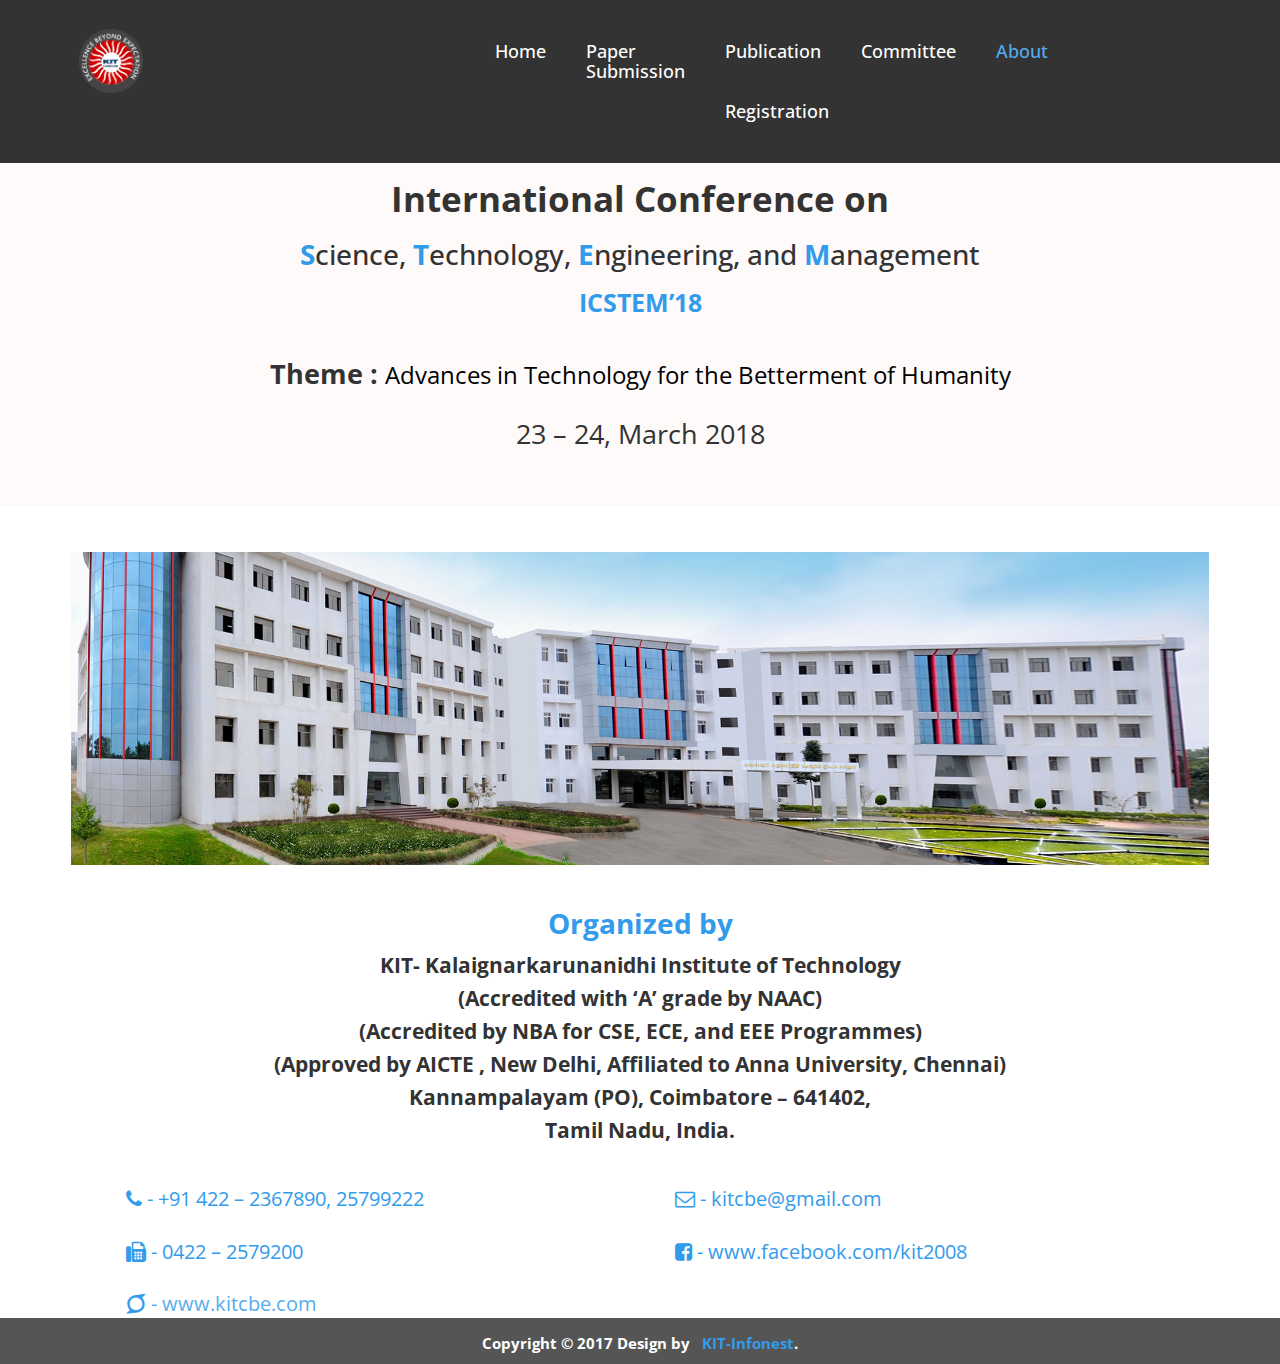
<file: about.html>
<!DOCTYPE html>
<!--[if IE 9]> <html lang="en" class="ie9"> <![endif]-->
<!--[if !IE]><!-->
<html lang="en">
<!--<![endif]-->
	<head>
		<meta charset="utf-8">
		<title>KIT-ICSTEM</title>
		<meta name="description" content="KITCBE-ICSTEM">
		<meta name="author" content="G & J">

		<!-- Mobile Meta -->
		<!-- <meta name="viewport" content="width=device-width, initial-scale=1.0"> -->

		<!-- Favicon -->
		<link rel="shortcut icon" href="images/logo.png">

		<!-- Web Fonts -->
		<link href='http://fonts.googleapis.com/css?family=Open+Sans:400italic,700italic,400,700,300&amp;subset=latin,latin-ext' rel='stylesheet' type='text/css'>
		<link href='http://fonts.googleapis.com/css?family=Raleway:700,400,300' rel='stylesheet' type='text/css'>
		<link rel="stylesheet" href="https://cdnjs.cloudflare.com/ajax/libs/font-awesome/4.7.0/css/font-awesome.min.css">

		<!-- Bootstrap core CSS -->
		<link href="bootstrap/css/bootstrap.css" rel="stylesheet">

		<!-- Font Awesome CSS -->
		<link href="fonts/font-awesome/css/font-awesome.css" rel="stylesheet">

		<!-- Plugins -->
		<link href="css/animations.css" rel="stylesheet">

		<!-- logo core CSS file -->
		<link href="css/style.css" rel="stylesheet">

		<!-- Custom css -->
		<link href="css/custom.css" rel="stylesheet">
	</head>

	<body class="no-trans scroll-spy fixed-header-on">
		<!-- scrollToTop -->
		<!-- ================ -->
		<div class="scrollToTop"><i class="icon-up-open-big"></i></div>

		<!-- header start -->
		<!-- ================ -->
		<header class="header fixed clearfix navbar navbar-fixed-top" style="background-color:#333">
			<div class="container">
				<div class="row">
					<div class="col-md-4">

						<!-- header-left start -->
						<!-- ================ -->
						<div class="header-left clearfix">

							<!-- logo -->
							<div class="logo smooth-scroll hidden-sm">
								<a href="#banner"><img id="logo" style="width:80px" src="images/logo.png" alt="logo"></a>
							</div>

							<!-- name-and-slogan -->
							<div class="site-name-and-slogan smooth-scroll">
								<div class="site-name" style="font-size:40px;"><a href="#banner"></a></div>
								<!-- <div class="site-slogan">Free Bootstrap Theme by <a target="_blank" href="http://htmlcoder.me">HtmlCoder</a></div> -->
							</div>

						</div>
						<!-- header-left end -->

					</div>
					<div class="col-md-8">

						<!-- header-right start -->
						<!-- ================ -->
						<div class="header-right clearfix">

							<!-- main-navigation start -->
							<!-- ================ -->
							<div class="main-navigation animated">

								<!-- navbar start -->
								<!-- ================ -->
								<nav class="navbar navbar-default" role="navigation">
									<div class="container-fluid">
										<div class="navbar-header">
											<button type="button" class="navbar-toggle" data-toggle="collapse" data-target="#myNavbar">
												<span class="icon-bar"></span>
												<span class="icon-bar"></span>
												<span class="icon-bar"></span>
											</button>
										</div>
										<div class="collapse navbar-collapse scrollspy smooth-scroll" id="myNavbar">
											<ul class="nav navbar-nav navbar-right">
												<li><a href="index.html" style="font-weight:500">Home</a></li>
												<li ><a href="papers.html" style="font-weight:500">Paper<br>Submission</a></li>
												<li><a href="publication.html" style="font-weight:500">Publication</a></li>
												<li><a href="committie.html" style="font-weight:500">Committee</a></li>
												<li class="active"><a href="about.html" style="font-weight:500">About</a></li>
												<li><a href="Registration.html" style="font-weight:500">Registration</a></li>
											</ul>
										</div>
									</div>
									</div>
								</nav>
							</div>
						</div>
					</div>
				</div>
			</div>
		</header>

		<!-- section start -->
		<!-- ================ -->
	<div class="">
	<div class="">
		<div class="">
			<div class="jumbotron" style="background-color:snow;padding-top:160px;">
				<h1 style="font-size:35px;text-align:center">International Conference on</h1>
				<h2 style="font-size:28px;text-align:center"><span style="color:#339BEB;font-weight:bold;">S</span>cience, <span style="color:#339BEB;font-weight:bold;">T</span>echnology, <span style="color:#339BEB;font-weight:bold;">E</span>ngineering, and <span style="color:#339BEB;font-weight:bold;">M</span>anagement</h2>
				<h3 style="font-size:25px;text-align:center"><span style="color:#339BEB;font-weight:bold;">ICSTEM’18</span></h3><br>
				<h4 style="font-size:27px;text-align:center">
					Theme : <span style="font-size:24px;color:#000;font-weight:normal">Advances in Technology for the Betterment of Humanity</span><br><br>
					<span style="font-weight:normal;font-size24px;color:#333">23 – 24, March 2018</span>
				</h4>
			</div>
			<div class="container">
				<img src="images/clg.jpg" alt="KIT"><br>
				<h2 style="font-size:28px;text-align:center;color:#339BEB;font-weight:bold">Organized by</h2>
				<h4 style="font-size:21px;text-align:center">KIT- Kalaignarkarunanidhi Institute of Technology</h4>
				<h4 style="font-size:21px;text-align:center">(Accredited with ‘A’ grade by NAAC)</h4>
				<h4 style="font-size:21px;text-align:center">(Accredited by NBA for CSE, ECE, and EEE Programmes)</h4>
				<h4 style="font-size:21px;text-align:center">(Approved by AICTE , New Delhi, Affiliated to Anna University, Chennai)</h4>
				<h4 style="font-size:21px;text-align:center">Kannampalayam (PO), Coimbatore – 641402,</h4>
				<h4 style="font-size:21px;text-align:center">Tamil Nadu, India.</h4>
			</div>
			<div class="container">
				<ul style="list-style:none;">
					<div class="col-lg-6">
						<li style="color:#339BEB;font-size:20px"><i style="color:#339BEB;" class="fa fa-phone" aria-hidden="true"></i> - +91 422 – 2367890, 25799222</li><br>
						<li style="color:#339BEB;font-size:20px"><i style="color:#339BEB;" class="fa fa-fax" aria-hidden="true"></i> - 0422 – 2579200</li><br>
						<a style="text-decoration:none;" href="http://kitcbe.com/"><li style="font-size:20px"><i style="color:#339BEB;" class="fa fa-superpowers" aria-hidden="true"></i> - www.kitcbe.com</li><br></a>
					</div>
					<div class="col-lg-6">
						<a style="text-decoration:none;" href="mailto:kitcbe.com"><li style="color:#339BEB;font-size:20px"><i style="color:#339BEB;" class="fa fa-envelope-o" aria-hidden="true"></i> - kitcbe@gmail.com</li></a><br>
						<a style="text-decoration:none;" href="https://www.facebook.com/kit2008/"><li style="color:#339BEB;font-size:20px"><i style="color:#339BEB;" class="fa fa-facebook-square" aria-hidden="true"></i> - www.facebook.com/kit2008</li><br></a>
					</div>
				</ul>
			</div>
		</div>
	</div>
	</div>



		<!-- section end -->


		<footer>
			<div class="" style="background-color:#555">
				<div class="container" style="margin-bottom:1px;margin-top:-40px">
						<div class="col-md-12">
							<p class="text-center" style="color:#fff;font-weight:bold;margin-bottom:-6px;margin-top:-10px">Copyright © 2017 Design by &nbsp;<i class="fas fa-hand-point-right"></i>&nbsp;<a style="color: #339BEB;text-decoration:none;font-weight:bold;" target="_blank" href="http://kitinfonest.com/">KIT-Infonest</a>.</p>
								</div>
					</div>
				</div>
		</footer>



  </body>
  </html>
</file>
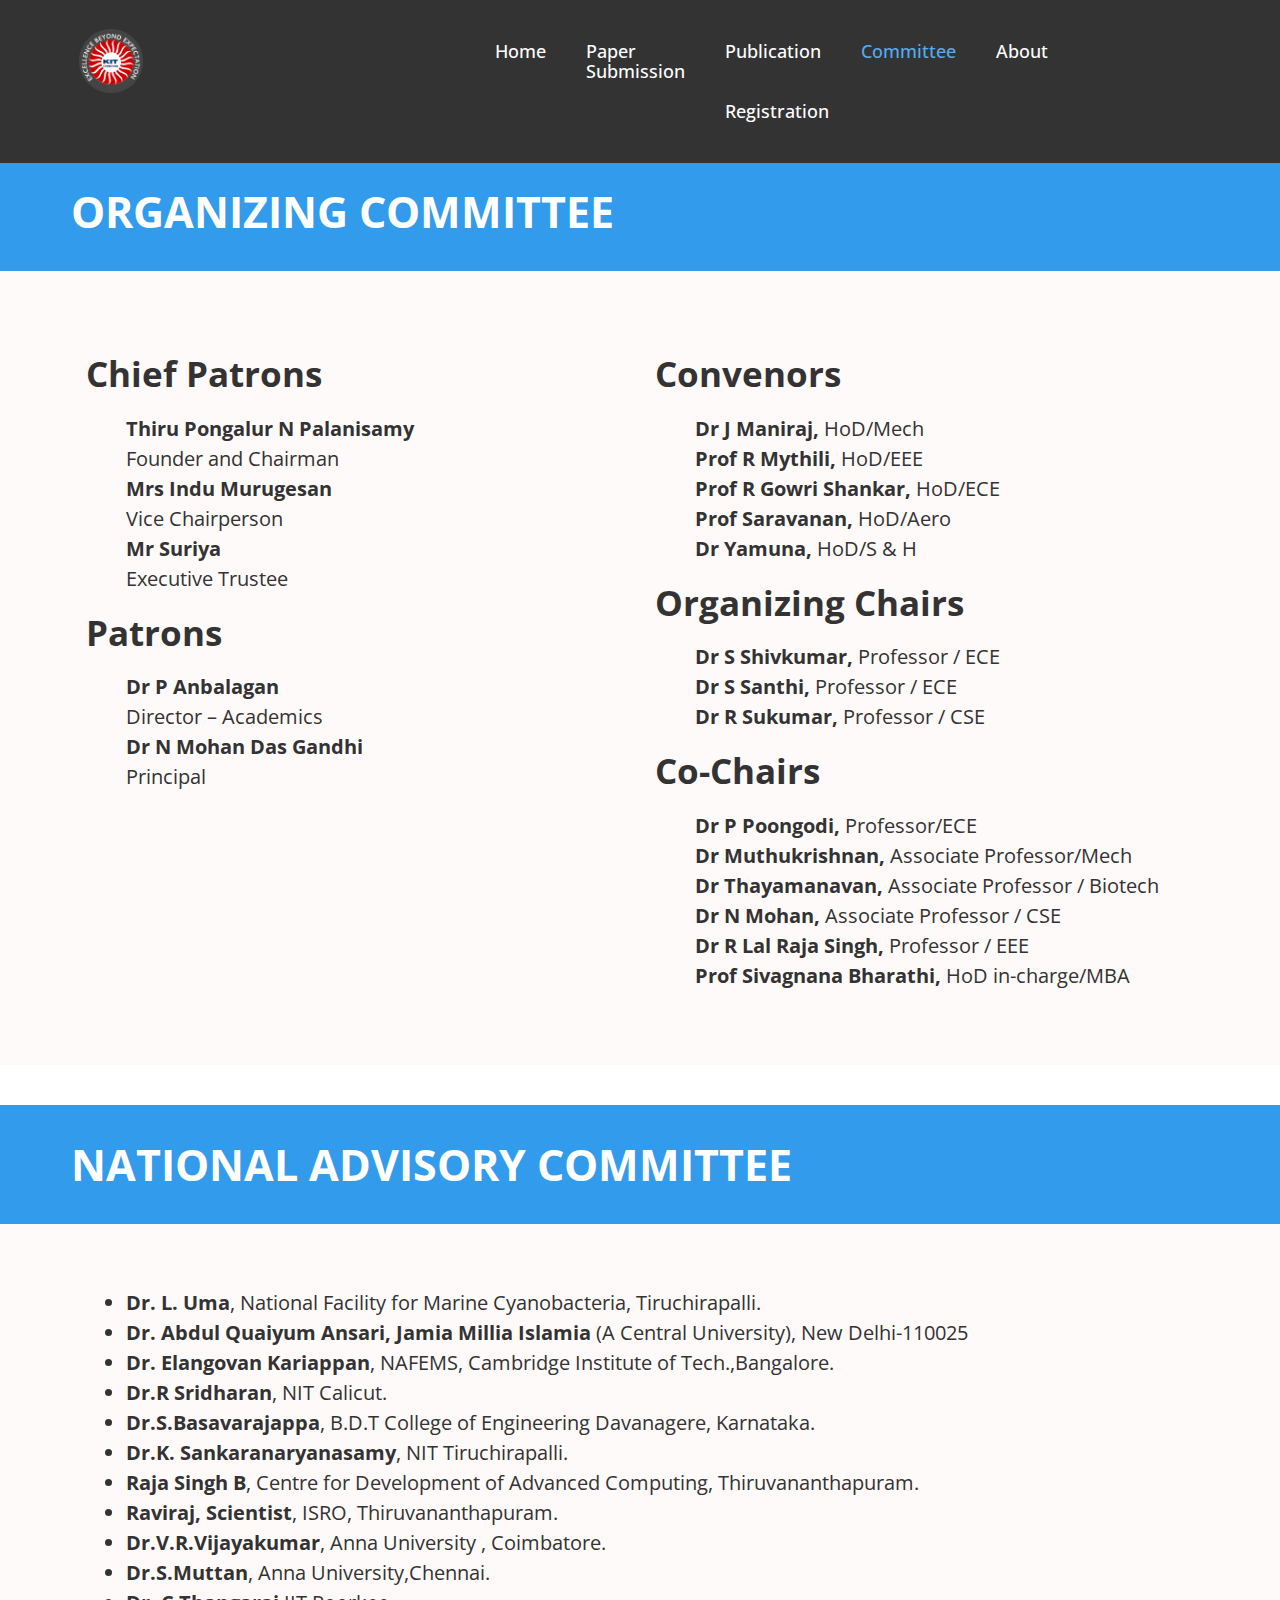
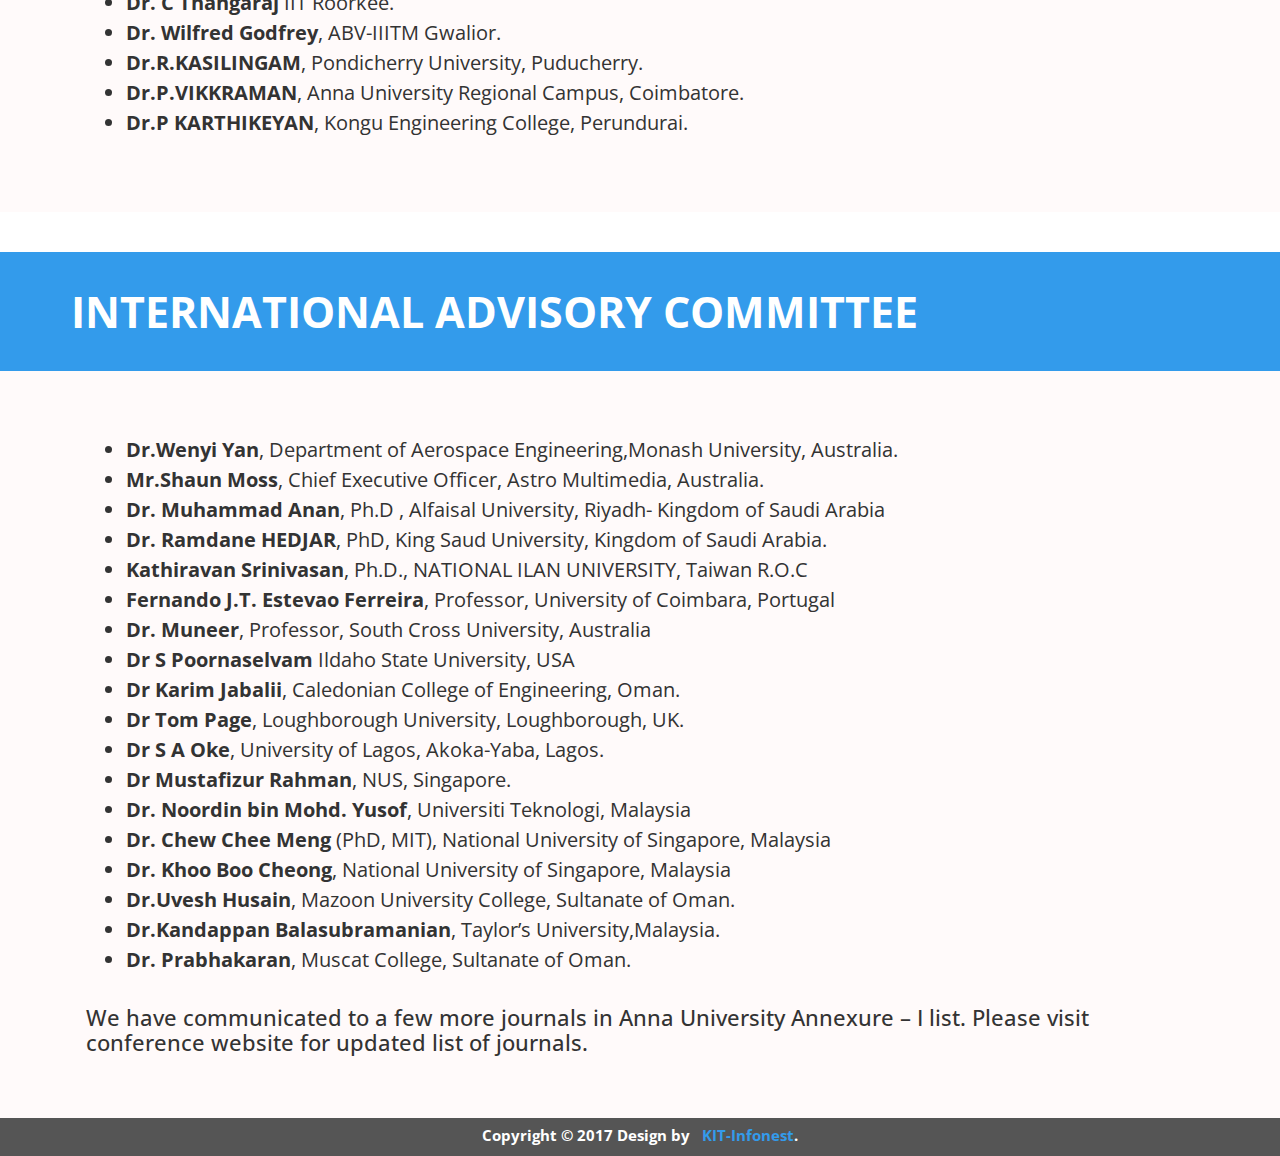
<file: committie.html>
<!DOCTYPE html>
<!--[if IE 9]> <html lang="en" class="ie9"> <![endif]-->
<!--[if !IE]><!-->
<html lang="en">
<!--<![endif]-->
	<head>
		<meta charset="utf-8">
		<title>KIT-ICSTEM</title>
		<meta name="description" content="KITCBE-ICSTEM">
		<meta name="author" content="G & J">

		<!-- Mobile Meta -->
		<!-- <meta name="viewport" content="width=device-width, initial-scale=1.0"> -->

		<!-- Favicon -->
		<link rel="shortcut icon" href="images/logo.png">

		<!-- Web Fonts -->
		<link href='http://fonts.googleapis.com/css?family=Open+Sans:400italic,700italic,400,700,300&amp;subset=latin,latin-ext' rel='stylesheet' type='text/css'>
		<link href='http://fonts.googleapis.com/css?family=Raleway:700,400,300' rel='stylesheet' type='text/css'>
		<link rel="stylesheet" href="https://cdnjs.cloudflare.com/ajax/libs/font-awesome/4.7.0/css/font-awesome.min.css">

		<!-- Bootstrap core CSS -->
		<link href="bootstrap/css/bootstrap.css" rel="stylesheet">

		<!-- Font Awesome CSS -->
		<link href="fonts/font-awesome/css/font-awesome.css" rel="stylesheet">

		<!-- Plugins -->
		<link href="css/animations.css" rel="stylesheet">

		<!-- Worthy core CSS file -->
		<link href="css/style.css" rel="stylesheet">

		<!-- Custom css -->
		<link href="css/custom.css" rel="stylesheet">
	</head>

	<body class="no-trans scroll-spy fixed-header-on">
		<!-- scrollToTop -->
		<!-- ================ -->
		<div class="scrollToTop"><i class="icon-up-open-big"></i></div>

		<!-- header start -->
		<!-- ================ -->
		<header class="header fixed clearfix navbar navbar-fixed-top" style="background-color:#333 ;">
			<div class="container">
				<div class="row">
					<div class="col-md-4">

						<!-- header-left start -->
						<!-- ================ -->
						<div class="header-left clearfix">

							<!-- logo -->
							<div class="logo smooth-scroll hidden-sm">
								<a href="#"><img id="logo" style="width:80px" src="images/logo.png" alt="KIT"></a>
							</div>

							<!-- name-and-slogan -->
							<div class="site-name-and-slogan smooth-scroll">
								<div class="site-name" style="font-size:40px;"><a href="#"></a></div>
								<!-- <div class="site-slogan">Free Bootstrap Theme by <a target="_blank" href="http://htmlcoder.me">HtmlCoder</a></div> -->
							</div>

						</div>
						<!-- header-left end -->

					</div>
					<div class="col-md-8">

						<!-- header-right start -->
						<!-- ================ -->
						<div class="header-right clearfix">

							<!-- main-navigation start -->
							<!-- ================ -->
							<div class="main-navigation animated">

								<!-- navbar start -->
								<!-- ================ -->
								<nav class="navbar navbar-default" role="navigation">
									<div class="container-fluid">
										<div class="navbar-header">
											<button type="button" class="navbar-toggle" data-toggle="collapse" data-target="#myNavbar">
												<span class="icon-bar"></span>
												<span class="icon-bar"></span>
												<span class="icon-bar"></span>
											</button>
										</div>
										<div class="collapse navbar-collapse scrollspy smooth-scroll" id="myNavbar">
											<ul class="nav navbar-nav navbar-right">
												<li><a href="index.html" style="font-weight: 500;">Home</a></li>
												<li><a href="papers.html" style="font-weight: 500;">Paper<br>Submission</a></li>
												<li><a href="publication.html" style="font-weight: 500;">Publication</a></li>
												<li class="active"><a href="committie.html" style="font-weight: 500;">Committee</a></li>
												<li ><a href="about.html" style="font-weight: 500;">About</a></li>
												<li><a href="Registration.html" style="font-weight: 500;">Registration</a></li>
											</ul>
										</div>
									</div>
									</div>
								</nav>
							</div>
						</div>
					</div>
				</div>
			</div>
		</header>

		<div class="">
			<div class="" style="background-color:#339BEB;margin-top:152px">
				<div class="container">
					<div class="pull-left" data-animation-effect="fadeIn">
						<h1 style="font-size:43px;color:#fff">ORGANIZING COMMITTEE <span></span></h1>
					</div>
				</div>
			</div>
			<div class="">
				<div class="">
					<div class="jumbotron" style="background-color:snow">
							<div class="container">
								<div class="col-lg-6">
									<h1 style="font-size:35px;">Chief Patrons </h1>
									<ul style="list-style:none;font-size:20px">
										<li><b>Thiru Pongalur N Palanisamy</b><br>
										Founder and Chairman</li>
										<li><b>Mrs Indu Murugesan</b><br>
										Vice Chairperson</li>
										<li><b>Mr Suriya</b><br>
										Executive Trustee</li>
									</ul>
									<h1 style="font-size:35px;">Patrons </h1>
									<ul style="list-style:none;font-size:20px">
										<li><b>Dr P Anbalagan</b><br>
										Director – Academics</li>
										<li><b>Dr N Mohan Das Gandhi</b><br>
										Principal</li>
									</ul>
								</div>
								<div class="col-lg-6">
									<h1 style="font-size:35px;">Convenors</h1>
									<ul style="list-style:none;font-size:20px">
										<li><b>Dr J Maniraj,</b> HoD/Mech</li>
										<li><b>Prof R Mythili,</b> HoD/EEE</li>
										<li><b>Prof R Gowri Shankar,</b> HoD/ECE</li>
										<li><b>Prof Saravanan,</b> HoD/Aero</li>
										<li><b>Dr Yamuna, </b> HoD/S & H</li>
									</ul>
									<h1 style="font-size:35px;">Organizing Chairs</h1>
									<ul style="list-style:none;font-size:20px">
										<li><b>Dr S Shivkumar,</b> Professor / ECE</li>
										<li><b>Dr S Santhi,</b> Professor / ECE</li>
										<li><b>Dr R Sukumar,</b> Professor / CSE</li>
									</ul>
									<h1 style="font-size:35px;">Co-Chairs</h1>
									<ul style="list-style:none;font-size:20px">
										<li><b>Dr P Poongodi,</b> Professor/ECE</li>
										<li><b>Dr Muthukrishnan,</b> Associate Professor/Mech</li>
										<li><b>Dr Thayamanavan,</b> Associate Professor / Biotech</li>
										<li><b>Dr N Mohan,</b> Associate Professor / CSE</li>
										<li><b>Dr R Lal Raja Singh,</b> Professor / EEE</li>
										<li><b>Prof Sivagnana Bharathi, </b> HoD in-charge/MBA</li>
									</ul>
								</div>
							</div>
					</div>
				</div>
			</div>
		</div>

		<div class="">
			<div class="" style="background-color:#339BEB;margin-top:40px">
				<div class="container">
					<div class="pull-left" data-animation-effect="fadeIn">
						<h1 style="font-size:43px;color:#fff">NATIONAL  ADVISORY COMMITTEE <span></span></h1>
					</div>
				</div>
			</div>
			<div class="">
				<div class="">
					<div class="jumbotron" style="background-color:snow">
							<div class="container">
								<div class="col-lg-10">
									<ul style="font-size:20px">
										<li><b>Dr. L. Uma</b>, National Facility for Marine Cyanobacteria, Tiruchirapalli.</li>
										<li><b>Dr. Abdul Quaiyum Ansari, Jamia Millia Islamia </b>(A Central University), New Delhi-110025</li>
										<li><b>Dr. Elangovan Kariappan</b>, NAFEMS, Cambridge Institute of Tech.,Bangalore.</li>
										<li><b>Dr.R Sridharan</b>, NIT Calicut.</li>
										<li><b>Dr.S.Basavarajappa</b>, B.D.T College of Engineering Davanagere, Karnataka.</li>
										<li><b>Dr.K. Sankaranaryanasamy</b>, NIT Tiruchirapalli.</li>
										<li><b>Raja Singh B</b>, Centre for Development of Advanced Computing, Thiruvananthapuram. </li>
										<li><b>Raviraj, Scientist</b>, ISRO, Thiruvananthapuram.</li>
										<li><b>Dr.V.R.Vijayakumar</b>, Anna University , Coimbatore.</li>
										<li><b>Dr.S.Muttan</b>, Anna University,Chennai.</li>
										<li><b>Dr. C Thangaraj</b> IIT Roorkee.</li>
										<li><b>Dr. Wilfred Godfrey</b>, ABV-IIITM Gwalior.</li>
										<li><b>Dr.R.KASILINGAM</b>, Pondicherry University, Puducherry.</li>
										<li><b>Dr.P.VIKKRAMAN</b>, Anna University Regional Campus, Coimbatore.</li>
										<li><b>Dr.P KARTHIKEYAN</b>, Kongu Engineering College, Perundurai.</li>
									</ul>
								</div>
							</div>
					</div>
				</div>
			</div>
		</div>

		<div class="">
			<div class="" style="background-color:#339BEB;margin-top:40px">
				<div class="container">
					<div class="pull-left" data-animation-effect="fadeIn">
						<h1 style="font-size:43px;color:#fff">INTERNATIONAL  ADVISORY COMMITTEE <span></span></h1>
					</div>
				</div>
			</div>
			<div class="">
				<div class="">
					<div class="jumbotron" style="background-color:snow">
							<div class="container">
								<div class="col-lg-9">
									<ul style="font-size:20px">
										<li><b>Dr.Wenyi Yan</b>, Department of Aerospace Engineering,Monash University, Australia.</li>
										<li><b>Mr.Shaun Moss</b>, Chief Executive Officer, Astro Multimedia, Australia.</li>
										<li><b>Dr. Muhammad Anan</b>, Ph.D , Alfaisal University, Riyadh- Kingdom of Saudi Arabia  </li>
										<li><b>Dr. Ramdane HEDJAR</b>, PhD, King Saud University, Kingdom of Saudi Arabia.</li>
										<li><b>Kathiravan Srinivasan</b>, Ph.D., NATIONAL ILAN UNIVERSITY, Taiwan R.O.C</li>
										<li><b>Fernando J.T. Estevao Ferreira</b>, Professor, University of Coimbara, Portugal</li>
										<li><b>Dr. Muneer</b>, Professor, South Cross University, Australia</li>
										<li><b>Dr S Poornaselvam</b> Ildaho State University, USA</li>
										<li><b>Dr Karim Jabalii</b>, Caledonian College of Engineering, Oman.</li>
										<li><b>Dr Tom Page</b>, Loughborough University,  Loughborough, UK.</li>
										<li><b>Dr S A Oke</b>,  University of Lagos, Akoka-Yaba, Lagos.</li>
										<li><b>Dr Mustafizur Rahman</b>, NUS, Singapore.</li>
										<li><b>Dr. Noordin bin Mohd. Yusof</b>, Universiti Teknologi, Malaysia</li>
										<li><b>Dr. Chew Chee Meng </b>(PhD, MIT), National University of Singapore, Malaysia</li>
										<li><b>Dr. Khoo Boo Cheong</b>, National University of Singapore, Malaysia</li>
										<li><b>Dr.Uvesh Husain</b>, Mazoon University College, Sultanate of Oman.</li>
										<li><b>Dr.Kandappan Balasubramanian</b>, Taylor’s University,Malaysia.</li>
										<li><b>Dr. Prabhakaran</b>, Muscat College, Sultanate of Oman.</li>
									</ul>
								</div>
								<div class="col-lg-12">
									<h3>We have communicated to a few more journals in Anna University Annexure – I list. Please visit conference website for updated list of journals. </h3>
							</div>
					</div>
				</div>
			</div>
		</div>
		<footer>
			<div class="" style="background-color:#555">
				<div class="container" style="margin-bottom:1px;margin-top:-40px">
						<div class="col-md-12">
							<p class="text-center" style="color:#fff;font-weight:bold;margin-bottom:-6px;margin-top:-10px">Copyright © 2017 Design by &nbsp;<i class="fas fa-hand-point-right"></i>&nbsp;<a style="color: #339BEB;text-decoration:none;font-weight:bold;" target="_blank" href="http://kitinfonest.com/">KIT-Infonest</a>.</p>
								</div>
					</div>
				</div>
		</footer>
  </body>
  </html>
</file>
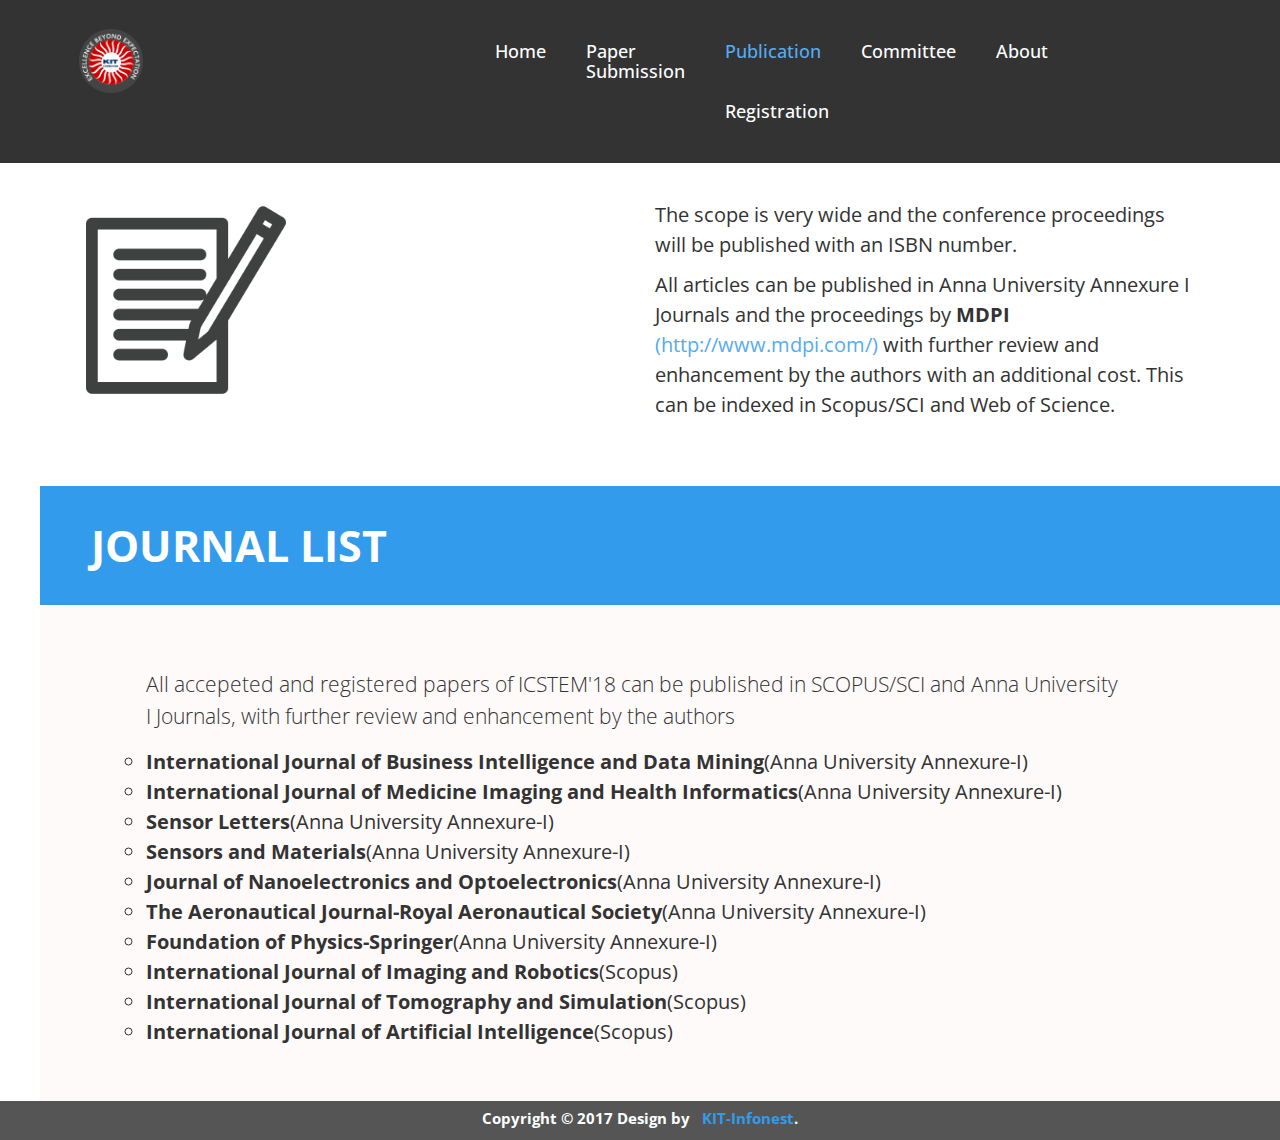
<file: publication.html>
<!DOCTYPE html>
<!--[if IE 9]> <html lang="en" class="ie9"> <![endif]-->
<!--[if !IE]><!-->
<html lang="en">
<!--<![endif]-->
	<head>
		<meta charset="utf-8">
		<title>KIT-ICSTEM</title>
		<meta name="description" content="KITCBE-ICSTEM">
		<meta name="author" content="G & J">
<meta name="viewport" content="width=device-width, initial-scale=1">
		<!-- Mobile Meta -->
		<!-- <meta name="viewport" content="width=device-width, initial-scale=1.0"> -->

		<!-- Favicon -->
		<link rel="shortcut icon" href="images/logo.png">

		<!-- Web Fonts -->
		<link href='http://fonts.googleapis.com/css?family=Open+Sans:400italic,700italic,400,700,300&amp;subset=latin,latin-ext' rel='stylesheet' type='text/css'>
		<link href='http://fonts.googleapis.com/css?family=Raleway:700,400,300' rel='stylesheet' type='text/css'>
		<link rel="stylesheet" href="https://cdnjs.cloudflare.com/ajax/libs/font-awesome/4.7.0/css/font-awesome.min.css">
		<script src="https://ajax.googleapis.com/ajax/libs/jquery/3.3.1/jquery.min.js"></script>
	   <script src="https://maxcdn.bootstrapcdn.com/bootstrap/3.3.7/js/bootstrap.min.js"></script>
		<!-- Bootstrap core CSS -->
		<link href="bootstrap/css/bootstrap.css" rel="stylesheet">

		<!-- Font Awesome CSS -->
		<link href="fonts/font-awesome/css/font-awesome.css" rel="stylesheet">

		<!-- Plugins -->
		<link href="css/animations.css" rel="stylesheet">

		<!-- Worthy core CSS file -->
		<link href="css/style.css" rel="stylesheet">

		<!-- Custom css -->
		<link href="css/custom.css" rel="stylesheet">
	</head>

	<body class="no-trans scroll-spy fixed-header-on">
		<!-- scrollToTop -->
		<!-- ================ -->
		<div class="scrollToTop"><i class="icon-up-open-big"></i></div>

		<!-- header start -->
		<!-- ================ -->
		<header class="header fixed clearfix navbar navbar-fixed-top" style="background-color:#333">
			<div class="container">
				<div class="row">
					<div class="col-md-4">

						<!-- header-left start -->
						<!-- ================ -->
						<div class="header-left clearfix">

							<!-- logo -->
							<div class="logo smooth-scroll hidden-sm">
								<a href="#banner"><img id="logo" style="width:80px" src="images/logo.png" alt="logo"></a>
							</div>

							<!-- name-and-slogan -->
							<div class="site-name-and-slogan smooth-scroll">
								<div class="site-name" style="font-size:40px;"><a href="#banner"></a></div>
								<!-- <div class="site-slogan">Free Bootstrap Theme by <a target="_blank" href="http://htmlcoder.me">HtmlCoder</a></div> -->
							</div>

						</div>
						<!-- header-left end -->

					</div>
					<div class="col-md-8">

						<!-- header-right start -->
						<!-- ================ -->
						<div class="header-right clearfix">

							<!-- main-navigation start -->
							<!-- ================ -->
							<div class="main-navigation animated">

								<!-- navbar start -->
								<!-- ================ -->
								<nav class="navbar navbar-default" role="navigation">
									<div class="container-fluid">
										<div class="navbar-header">
											<button type="button" class="navbar-toggle" data-toggle="collapse" data-target="#myNavbar">
												<span class="icon-bar"></span>
												<span class="icon-bar"></span>
												<span class="icon-bar"></span>
											</button>
										</div>
										<div class="collapse navbar-collapse scrollspy smooth-scroll" id="myNavbar">
											<ul class="nav navbar-nav navbar-right">
												<li><a href="index.html" style="font-weight:500">Home</a></li>
												<li><a href="papers.html" style="font-weight:500">Paper<br>Submission</a></li>
												<li class="active"><a href="publication.html" style="font-weight:500">Publication</a></li>
												<li><a href="committie.html" style="font-weight:500">Committee</a></li>
												<li><a href="about.html" style="font-weight:500">About</a></li>
												<li><a href="Registration.html" style="font-weight:500">Registration</a></li>
											</ul>
										</div>
									</div>
									</div>
								</nav>
							</div>
						</div>
					</div>
				</div>
			</div>
		</header>

	<div class="container" style="padding-top:200px;">
		<div class="row-eq-height">
			<div class="col-lg-6">
	<img src="./images/paper.png" height="200px" width="200px" alt="paper">
	</div>
	<div class="col-lg-6" style="font-size:20px">
<p>The scope is very wide and the conference proceedings will be published with an ISBN number.
</p>
<p>All articles can be published in Anna University Annexure I Journals and the proceedings by <b>MDPI</b> <a href="http://www.mdpi.com/">(http://www.mdpi.com/)</a> with further review and enhancement by the authors with an additional cost. This can be indexed in Scopus/SCI and Web of Science.</p>
</div>
</div>
</div>
<div class="">
	<ul style="list-style:none;">
		<div class="">
			<div class="" style="background-color:#339BEB;margin-top:40px">
				<div class="container">
					<div class="pull-left" data-animation-effect="fadeIn">
						<h1 style="font-size:43px;color:#fff">JOURNAL LIST<span></span></h1>
					</div>
				</div>
			</div>
			<div class="">
				<div class="">
					<div class="jumbotron" style="background-color:snow">
							<div class="container">
								<div class="col-lg-11">
									<ul style="font-size:20px">
										<p>All accepeted and registered papers of ICSTEM'18 can be published in SCOPUS/SCI and Anna University I Journals, with further review and enhancement by the authors</p>
										<li><b>International Journal of Business Intelligence and Data Mining</b></b>(Anna University Annexure-I)</li>
										<li><b>International Journal of Medicine Imaging and Health Informatics</b></b>(Anna University Annexure-I)</li>
										<li><b>Sensor Letters</b>(Anna University Annexure-I)</li>
										<li><b>Sensors and Materials</b>(Anna University Annexure-I)</li>
										<li><b>Journal of Nanoelectronics and Optoelectronics</b>(Anna University Annexure-I)</li>
										<li><b>The Aeronautical Journal-Royal Aeronautical Society</b>(Anna University Annexure-I)</li>
										<li><b>Foundation of Physics-Springer</b>(Anna University Annexure-I)</li>
										<li><b>International Journal of Imaging and Robotics</b>(Scopus)</li>
										<li><b>International Journal of Tomography and Simulation</b>(Scopus)</li>
										<li><b>International Journal of Artificial Intelligence</b>(Scopus)</li>
									</ul>
								</div>
							</div>
					</div>
				</div>
			</div>
		</div>
	</ul>
</div>
<footer>
	<div class="" style="background-color:#555">
		<div class="container" style="margin-bottom:1px;margin-top:-40px">
				<div class="col-md-12">
					<p class="text-center" style="color:#fff;font-weight:bold;margin-bottom:-6px;margin-top:-10px">Copyright © 2017 Design by &nbsp;<i class="fas fa-hand-point-right"></i>&nbsp;<a style="color: #339BEB;text-decoration:none;font-weight:bold;" target="_blank" href="http://kitinfonest.com/">KIT-Infonest</a>.</p>
						</div>
			</div>
		</div>
</footer>
  </body>
  </html>
</file>
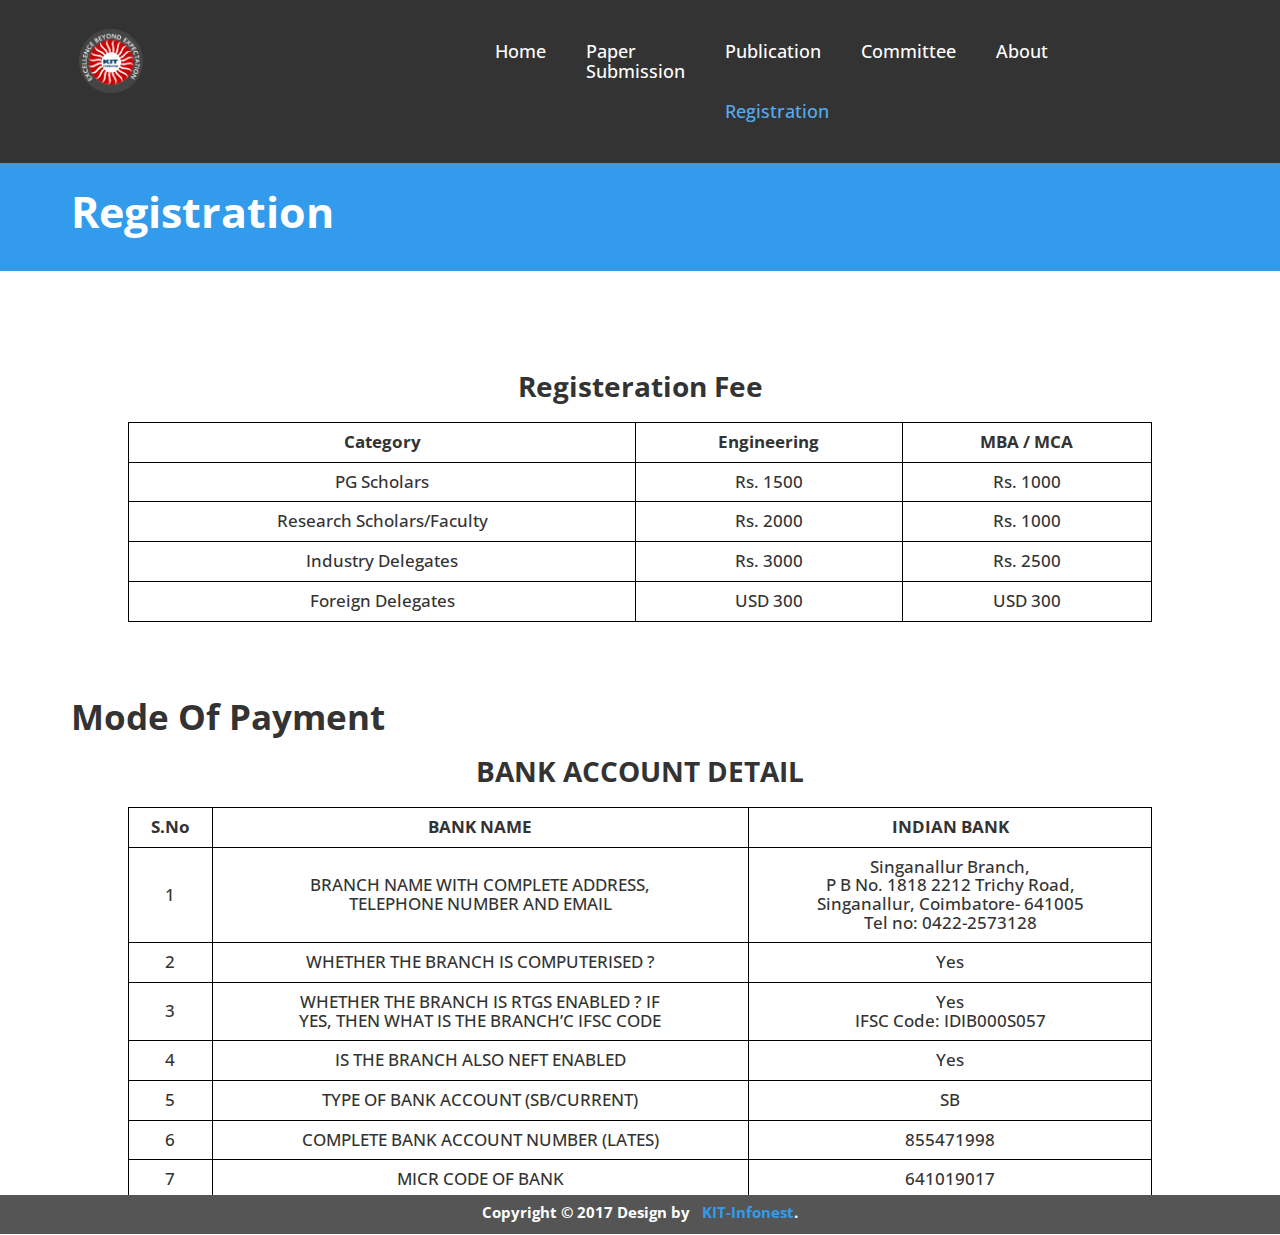
<file: Registration.html>
<!DOCTYPE html>
<!--[if IE 9]> <html lang="en" class="ie9"> <![endif]-->
<!--[if !IE]><!-->
<html lang="en">
<!--<![endif]-->
	<head>
		<meta charset="utf-8">
		<title>KIT-ICSTEM</title>
		<meta name="description" content="KITCBE-ICSTEM">
		<meta name="author" content="G & J">

		<!-- Mobile Meta -->
		<!-- <meta name="viewport" content="width=device-width, initial-scale=1.0"> -->

		<!-- Favicon -->
		<link rel="shortcut icon" href="images/logo.png">

		<!-- Web Fonts -->
		<link href='http://fonts.googleapis.com/css?family=Open+Sans:400italic,700italic,400,700,300&amp;subset=latin,latin-ext' rel='stylesheet' type='text/css'>
		<link href='http://fonts.googleapis.com/css?family=Raleway:700,400,300' rel='stylesheet' type='text/css'>
		<link rel="stylesheet" href="https://cdnjs.cloudflare.com/ajax/libs/font-awesome/4.7.0/css/font-awesome.min.css">

		<!-- Bootstrap core CSS -->
		<link href="bootstrap/css/bootstrap.css" rel="stylesheet">

		<!-- Font Awesome CSS -->
		<link href="fonts/font-awesome/css/font-awesome.css" rel="stylesheet">

		<!-- Plugins -->
		<link href="css/animations.css" rel="stylesheet">

		<!-- Worthy core CSS file -->
		<link href="css/style.css" rel="stylesheet">

		<!-- Custom css -->
		<link href="css/custom.css" rel="stylesheet">
	</head>

	<body class="no-trans scroll-spy fixed-header-on">
		<!-- scrollToTop -->
		<!-- ================ -->
		<div class="scrollToTop"><i class="icon-up-open-big"></i></div>

		<!-- header start -->
		<!-- ================ -->
		<header class="header fixed clearfix navbar navbar-fixed-top" style="background-color:#333">
			<div class="container">
				<div class="row">
					<div class="col-md-4">

						<!-- header-left start -->
						<!-- ================ -->
						<div class="header-left clearfix">

							<!-- logo -->
							<div class="logo smooth-scroll hidden-sm">
								<a href="#banner"><img id="logo" style="width:80px" src="images/logo.png" alt="logo"></a>
							</div>

							<!-- name-and-slogan -->
							<div class="site-name-and-slogan smooth-scroll">
								<div class="site-name" style="font-size:40px;"><a href="#banner"></a></div>
								<!-- <div class="site-slogan">Free Bootstrap Theme by <a target="_blank" href="http://htmlcoder.me">HtmlCoder</a></div> -->
							</div>

						</div>
						<!-- header-left end -->

					</div>
					<div class="col-md-8">

						<!-- header-right start -->
						<!-- ================ -->
						<div class="header-right clearfix">

							<!-- main-navigation start -->
							<!-- ================ -->
							<div class="main-navigation animated">

								<!-- navbar start -->
								<!-- ================ -->
								<nav class="navbar navbar-default" role="navigation">
									<div class="container-fluid">
										<div class="navbar-header">
											<button type="button" class="navbar-toggle" data-toggle="collapse" data-target="#myNavbar">
												<span class="icon-bar"></span>
												<span class="icon-bar"></span>
												<span class="icon-bar"></span>
											</button>
										</div>
										<div class="collapse navbar-collapse scrollspy smooth-scroll" id="myNavbar">
											<ul class="nav navbar-nav navbar-right">
												<li><a href="index.html" style="font-weight:500">Home</a></li>
												<li><a href="papers.html" style="font-weight:500">Paper<br>Submission</a></li>
												<li><a href="publication.html" style="font-weight:500">Publication</a></li>
												<li><a href="committie.html" style="font-weight:500">Committee</a></li>
												<li><a href="about.html" style="font-weight:500">About</a></li>
												<li class="active"><a href="Registration.html" style="font-weight:500">Registration</a></li>
											</ul>
										</div>
									</div>
									</div>
								</nav>
							</div>
						</div>
					</div>
				</div>
			</div>
		</header>

		<div class="">
			<div class="" style="background-color:#339BEB;margin-top:152px">
				<div class="container">
					<div class="pull-left" data-animation-effect="fadeIn">
						<h1 style="font-size:43px;color:#fff">Registration<span></span></h1>
					</div>
				</div>
			</div>
			<div class="" style="padding-bottom:100px;">
    <h2 style="text-align:center;font-weight:bold;padding-top:80px">Registeration Fee<h2>
      <table style="width:80%" align="center">
        <tr>
          <th>Category</th>
          <th>Engineering </th>
          <th>MBA / MCA</th>
        </tr>
        <tr>
          <td>PG Scholars</td>
          <td>Rs. 1500</td>
          <td>Rs. 1000</td>
        </tr>
        <tr>
          <td>Research Scholars/Faculty</td>
          <td>Rs. 2000</td>
          <td>Rs. 1000</td>
        </tr>
        <tr>
          <td>Industry Delegates</td>
          <td>Rs. 3000</td>
          <td>Rs. 2500</td>
        </tr>
        <tr>
          <td>Foreign Delegates</td>
          <td>USD 300</td>
          <td>USD 300</td>
        </tr>
      </table>
			</div>
</div>


		<div class="container" style="padding-bottom:20px;margin-top:-75px"><h1 style="font-size:35px;">Mode Of Payment</h1>
	<h2 style="text-align:center;font-weight:bold;">  BANK  ACCOUNT DETAIL<h2>
		<table style="width:90%" align="center">
			<tr>
				<th>S.No</th>
				<th>BANK NAME </th>
				<th>INDIAN BANK

</th>
			</tr>
			<tr>
				<td>1</td>
				<td>BRANCH NAME WITH COMPLETE ADDRESS,<br> TELEPHONE NUMBER AND EMAIL

</td>
				<td>Singanallur Branch,<br>


P B No. 1818 2212 Trichy Road,<br> Singanallur, Coimbatore- 641005<br>

Tel no: 0422-2573128</td>
			</tr>
			<tr>
				<td>2</td>
				<td>WHETHER THE BRANCH IS COMPUTERISED ?

</td>
				<td>Yes</td>
			</tr>
			<tr>
				<td>3</td>
				<td>WHETHER THE BRANCH IS RTGS ENABLED ? IF <br>YES, THEN WHAT IS THE BRANCH’C IFSC CODE</td>
				<td>Yes <br>

IFSC Code: IDIB000S057</td>
			</tr>
			<tr>
				<td>4</td>
				<td>IS THE BRANCH ALSO NEFT ENABLED </td>
				<td>Yes</td>
			</tr>
			<tr>
				<td>5</td>
				<td>TYPE OF BANK ACCOUNT (SB/CURRENT)

</td>
				<td>SB</td>
			</tr>
			<tr>
				<td>6</td>
				<td>COMPLETE BANK ACCOUNT NUMBER (LATES)

</td>
				<td>855471998

</td>
			</tr>
			<tr>
				<td>7</td>
				<td>MICR CODE OF BANK

</td>
				<td>641019017</td>
			</tr>
		</table>
		</div>
		<footer>
			<div class="" style="background-color:#555">
				<div class="container" style="margin-bottom:1px;margin-top:-40px">
						<div class="col-md-12">
							<p class="text-center" style="color:#fff;font-weight:bold;margin-bottom:-6px;margin-top:-10px">Copyright © 2017 Design by &nbsp;<i class="fas fa-hand-point-right"></i>&nbsp;<a style="color: #339BEB;text-decoration:none;font-weight:bold;" target="_blank" href="http://kitinfonest.com/">KIT-Infonest</a>.</p>
								</div>
					</div>
				</div>
		</footer>
  </body>
  </html>
</file>
<file: css/style.css>
/* Theme Name:Worthy - Free Powerful Theme by HtmlCoder
Author:HtmlCoder
Author URI:http://www.htmlcoder.me
Version:1.0.0
Created:November 2014
License:Creative Commons Attribution 3.0 License (https://creativecommons.org/licenses/by/3.0/)
File Description:Main CSS file of the template */

/* Typography
----------------------------------------------------------------------------- */
body {
	font-family: 'Open Sans', sans-serif;
}
.site-name {
	font-family: 'Raleway', sans-serif;
}
html,
body {
	height: 100%;
}
body {
	font-size: 15px;
	line-height: 1.5;
	color: #333333;
	background-color: #ffffff;
	position: relative;
}
h1,
h2,
h3,
h4,
h5,
h6 {
	color: #333333;
}
h1 {
	font-size: 38px;
	font-weight: 700;
	margin-bottom: 20px;
}
h2 {
	font-size: 28px;
	margin-bottom: 15px;
}
h3 {
	font-size: 22px;
}
h4 {
	font-size: 18px;
	font-weight: 700;
}
h5 {
	font-size: 16px;
	text-transform: uppercase;
	font-weight: 700;
}
h6 {
	font-weight: 700;
}
h1 span,
h2 span,
h3 span,
h4 span {
	color: #339beb;
}
.text-colored {
	color: #55acee;
}
a {
	color: #55acee;
}
a:hover {
	color: #339beb;
}
a:focus,
a:active {
	outline: none;
}
.large {
	font-size: 18px;
}
img {
	display: block;
	max-width: 100%;
	height: auto;
}
.list-unstyled li {
	padding: 5px 0;
}
.list-horizontal {
	padding: 15px 0;
}
.list-horizontal-item img {
	display: block;
	margin: 0 auto;
}
.list-icons {
	padding: 0;
	margin: 20px 0;
	list-style: none;
	font-size: 18px;
}
.list-icons li {
	padding: 0 0 15px 0;
}
blockquote {
	border-left: none;
	padding-left: 0;
	padding-right: 0;
}
.title {
	margin-top: 0;
}

/* Layout
----------------------------------------------------------------------------- */
.header {
	color: #ffffff;
	background-color: rgba(0, 0, 0, 0.1);
	padding: 10px 0;
	-webkit-transition: all 0.2s ease-in-out;
	-moz-transition: all 0.2s ease-in-out;
	-o-transition: all 0.2s ease-in-out;
	-ms-transition: all 0.2s ease-in-out;
	transition: all 0.2s ease-in-out;
}
.banner {
	width: 100%;
	height: 100%;
	min-height: 100%;
	position: relative;
	color: #fff;
}
.banner-image {
	vertical-align: middle;
	min-height: 100%;
	width: 100%;
	position: relative;
}
.banner:after {
	position: absolute;
	top: 0;
	left: 0;
	right: 0;
	bottom: 0;
	background-color: rgba(0, 0, 0, 0.55);
	content: '';
}
.banner-caption {
	position: absolute;
	top: 40%;
	width: 100%;
	z-index: 2;
}
.subfooter {
	background-color: #fafafa;
	border-top: 1px solid #f3f3f3;
	border-bottom: 1px solid #f3f3f3;
	padding: 40px 0;
}
.section {
	background-color: #ffffff;
	padding: 40px 0;
}

/* Backgrounds
----------------------------------------------------------------------------- */
.default-bg {
	background-color: #222222;
	color: #ffffff;
}
.default-bg.blue {
	background-color: #55acee;
}
.translucent-bg {
	color: #ffffff;
}
.default-bg h1,
.default-bg h2,
.default-bg h3,
.default-bg h4,
.default-bg h5,
.default-bg h6,
.translucent-bg h1,
.translucent-bg h2,
.translucent-bg h3,
.translucent-bg h4,
.translucent-bg h5,
.translucent-bg h6 {
	color: #ffffff;
}
.default-bg blockquote footer,
.translucent-bg blockquote footer {
	color: #cccccc;
}
.default-bg a,
.translucent-bg a {
	color: #ffffff;
	text-decoration: underline;
}
.default-bg a:hover,
.translucent-bg a:hover {
	text-decoration: none;
}
.translucent-bg {
	-webkit-background-size: cover !important;
	-moz-background-size: cover !important;
	-o-background-size: cover !important;
	background-size: cover !important;
	background-position: 50% 0;
	background-repeat: no-repeat;
	z-index: 1;
	position: relative;
}
.translucent-bg .translucent-bg {
	margin-top: 80px;
	z-index: 3;
}
.translucent-bg:after {
	content: '';
	position: absolute;
	top: 0;
	left: 0;
	z-index: 2;
	width: 100%;
	height: 100%;
	background-color: rgba(0, 0, 0, 0.7);
}
.translucent-bg.blue:after {
	background-color: rgba(85, 172, 238, 0.7);
}
.translucent-bg .container {
	z-index: 3;
	position: relative;
}
.bg-image-1 {
	background: url('../images/bg-image-1.jpg') 50% 0px no-repeat;
}
.bg-image-2 {
	background: url('../images/bg-image-2.jpg') 50% 0px no-repeat;
}

/* Misc
----------------------------------------------------------------------------- */
.object-non-visible {
	opacity: 0;
	filter: alpha(opacity=0);
}
.object-visible,
.touch .object-non-visible {
	opacity: 1 !important;
	filter: alpha(opacity=100) !important;
}

/* Targeting only Firefox for smoothest animations */
@-moz-document url-prefix() {
	.object-visible,
	.touch .object-non-visible {
		-webkit-transition: opacity 0.6s ease-in-out;
		-moz-transition: opacity 0.6s ease-in-out;
		-o-transition: opacity 0.6s ease-in-out;
		-ms-transition: opacity 0.6s ease-in-out;
		transition: opacity 0.6s ease-in-out;
	}
}
.space {
	padding: 20px 0;
}
.pr-10 {
	padding-right: 10px;
}
.pl-10 {
	padding-left: 10px;
}
.pb-clear {
	padding-bottom: 0;
}

/* Sections
----------------------------------------------------------------------------- */
.banner-caption h1,
.banner-caption h2,
.banner-caption h3,
.banner-caption h4,
.banner-caption h5,
.banner-caption h6 {
	color: #ffffff;
}
.banner-caption h1 {
	font-size: 60px;
}
.subfooter p {
	margin-bottom: 0;
}

/* Template Components
----------------------------------------------------------------------------- */
/* Buttons
---------------------------------- */
.btn {
	padding: 8px 15px;
	font-size: 14px;
	line-height: 1.42857143;
	min-width: 160px;
	text-align: center;
	border-radius: 0;
	text-transform: uppercase;
	-webkit-transition: all 0.2s ease-in-out;
	-moz-transition: all 0.2s ease-in-out;
	-ms-transition: all 0.2s ease-in-out;
	-o-transition: all 0.2s ease-in-out;
	transition: all 0.2s ease-in-out;
}
.btn-default {
	color: #55acee;
	border: 1px solid #cccccc;
}
.btn-default:hover {
	color: #ffffff;
	background-color: #339beb;
	border-color: #339beb;
}

/* Collapse
---------------------------------- */
.panel-group .panel {
	-webkit-border-radius: 0px;
	-moz-border-radius: 0px;
	border-radius: 0px;
	border: none;
}
.panel-default > .panel-heading {
	padding: 0;
	outline: none;
	border: none;
	-webkit-border-radius: 0;
	-moz-border-radius: 0;
	-o-border-radius: 0;
	border-radius: 0;
	width: 100%;
}
.panel-default > .panel-heading + .panel-collapse > .panel-body {
	border: 1px solid #f0f0f0;
	border-top: none;
	background-color: #fafafa;
}
.panel-heading a {
	font-weight: 400;
	padding: 12px 35px 12px 15px;
	display: inline-block;
	width: 100%;
	background-color: #55acee;
	color: #ffffff;
	position: relative;
	text-decoration: none;
}
.panel-heading a.collapsed {
	color: #ffffff;
	background-color: #333333;
}
.panel-heading a:after {
	font-family: 'FontAwesome';
	content: '\f147';
	position: absolute;
	right: 15px;
	font-size: 14px;
	font-weight: 300;
	top: 50%;
	line-height: 1;
	margin-top: -7px;
}
.panel-heading a.collapsed:after {
	content: '\f196';
}
.panel-heading a:hover {
	text-decoration: none;
	background-color: #55acee;
	color: #ffffff;
}
.panel-title a i {
	padding-right: 10px;
	font-size: 20px;
}

/* Pills
---------------------------------- */
.nav-pills > li.active > a,
.nav-pills > li.active > a:hover,
.nav-pills > li.active > a:focus,
.nav-pills > li > a:hover {
	background-color: #55acee;
	border-color: #55acee;
	color: #ffffff;
}
.nav-pills > li > a {
	border-radius: 0;
	padding: 8px 20px;
	border: 1px solid #cacaca;
	color: #666666;
	font-size: 12px;
	text-transform: uppercase;
	font-weight: 300;
}

/* Forms
---------------------------------- */
.form-control {
	height: 45px;
	-webkit-border-radius: 0px;
	-moz-border-radius: 0px;
	border-radius: 0px;
}
.form-control-feedback {
	color: #cccccc;
}
.has-feedback label.sr-only ~ .form-control-feedback {
	top: 15px;
}
textarea {
	resize: vertical;
}

/* Modals
---------------------------------- */
.modal-content {
	-webkit-border-radius: 0px;
	-moz-border-radius: 0px;
	border-radius: 0px;
}
.modal-header {
	background-color: #55acee;
	color: #ffffff;
}
.modal-header h4 {
	color: #ffffff;
}
.modal-header .close {
	font-weight: 300;
	color: #ffffff;
	text-shadow: none;
	filter: alpha(opacity=100);
	opacity: 1;
}

/* Large devices (Large desktops 1200px and up) */
@media (min-width: 1200px) {
	.modal-lg {
		width: 1140px;
	}
}

/* Media
---------------------------------- */
.media .fa {
	font-size: 24px;
	width: 40px;
	height: 25px;
	line-height: 25px;
	padding: 0 5px;
	text-align: center;
}

/* Navigations
----------------------------------------------------------------------------- */
.header .navbar {
	margin-bottom: 0;
}
.main-navigation .navbar-default {
	background-color: transparent;
	border: none;
}
.main-navigation .navbar-default .navbar-nav > li > a {
	color: #fff;
	padding: 10px 20px;
	font-size: 18px;
	font-weight: 300;
}
.main-navigation .navbar-default .navbar-nav > li.active > a {
	background-color: transparent;
	color: #55acee;
}
.main-navigation .navbar-default .navbar-nav > li > a:hover,
.main-navigation .navbar-default .navbar-nav > li.active > a:hover {
	color: #55acee;
}
@media (min-width: 768px) {
	.main-navigation .navbar-default .navbar-nav > li > a {
		padding-top: 30px;
		padding-bottom: 30px;
		-webkit-transition: all 0.3s ease-in-out;
		-moz-transition: all 0.3s ease-in-out;
		-o-transition: all 0.3s ease-in-out;
		-ms-transition: all 0.3s ease-in-out;
		transition: all 0.3s ease-in-out;
	}
}
@media (min-width: 768px) and (max-width: 991px) {
	.main-navigation .container-fluid {
		padding-left: 0;
		padding-right: 0;
	}
	.navbar-nav {
		float: left !important;
	}
}
@media (max-width: 767px) {
	.header.navbar-fixed-top {
	}
}

/* Fixed Header
----------------------------------------------------------------------------- */
.fixed-header-on .header {
	background-color: rgba(0, 0, 0, 0.95);
	padding: 5px 0;
}
.fixed-header-on .site-name {
	font-size: 24px;
}
.fixed-header-on .logo {
	-webkit-transform: scale(0.8);
	transform: scale(0.8);
	margin-top: 0;
	margin-bottom: 0;
}
@media (min-width: 768px) {
	.fixed-header-on .navbar-default .navbar-nav > li > a {
		padding-top: 20px;
		padding-bottom: 20px;
	}
}
@media (max-width: 991px) {
	.fixed-header-on .logo,
	.fixed-header-on .site-name,
	.fixed-header-on .site-slogan {
		display: none;
	}
}

/* Blocks/Widgets
----------------------------------------------------------------------------- */
/* Logo, Site Name, Site Slogan
---------------------------------- */
.logo {
	margin: 10px 10px 10px 0;
	-webkit-transition: all 0.3s ease-in-out;
	-moz-transition: all 0.3s ease-in-out;
	-o-transition: all 0.3s ease-in-out;
	-ms-transition: all 0.3s ease-in-out;
	transition: all 0.3s ease-in-out;
}
.logo,
.site-name-and-slogan {
	float: left;
}
.site-name {
	font-size: 36px;
	-webkit-transition: all 0.3s ease-in-out;
	-moz-transition: all 0.3s ease-in-out;
	-o-transition: all 0.3s ease-in-out;
	-ms-transition: all 0.3s ease-in-out;
	transition: all 0.3s ease-in-out;
}
.site-name a {
	color: #ffffff;
}
.site-name a:hover {
	text-decoration: none;
}
.site-slogan {
	font-size: 12px;
}

/* Testimonials
---------------------------------- */
.testimonial .media-left {
	width: 60px;
}

/* Social Links
---------------------------------- */
.social-links {
	padding: 0;
	list-style: none;
	margin: 15px 0;
}
.social-links li {
	margin: 10px 25px 10px 0;
	display: inline-block;
	font-size: 36px;
}
.social-links li a {
	color: #333333;
	-webkit-transition: all 0.2s ease-in-out;
	-moz-transition: all 0.2s ease-in-out;
	-o-transition: all 0.2s ease-in-out;
	-ms-transition: all 0.2s ease-in-out;
	transition: all 0.2s ease-in-out;
}
.social-links li.twitter a:hover {
	color: #55acee;
}
.social-links li.skype a:hover {
	color: #00aff0;
}
.social-links li.linkedin a:hover {
	color: #0976b4;
}
.social-links li.googleplus a:hover {
	color: #dd4b39;
}
.social-links li.youtube a:hover {
	color: #b31217;
}
.social-links li.flickr a:hover {
	color: #ff0084;
}
.social-links li.facebook a:hover {
	color: #3b5998;
}
.social-links li.pinterest a:hover {
	color: #cb2027;
}

/* Isotope Items
---------------------------------- */
.filters {
	margin: 0 0 30px 0;
}
.filters .nav-pills > li {
	margin-right: 2px;
	margin-bottom: 2px;
}
.filters .nav-pills > li + li {
	margin-left: 0px;
}
.text-center.filters .nav-pills > li {
	margin-right: 2px;
	margin-left: 2px;
	margin-bottom: 2px;
	display: inline-block;
	float: none;
}
.isotope-container {
	overflow: hidden;
}
.isotope-item {
	margin-bottom: 20px;
}
.isotope-item .btn-default {
	color: #999999;
}
.isotope-item .btn-default:hover {
	color: #ffffff;
}
@media (max-width: 480px) {
	.filters .nav-pills > li {
		width: 100%;
		display: block;
	}
}

/* Images Overlay
----------------------------------------------------------------------------- */
.overlay-container {
	position: relative;
	display: block;
	overflow: hidden;
}
.overlay {
	position: absolute;
	top: 0;
	bottom: -1px;
	left: 0;
	right: -1px;
	background-color: rgba(85, 172, 238, 0.9);
	cursor: pointer;
	overflow: hidden;
	opacity: 0;
	filter: alpha(opacity=0);
	-webkit-transform: scale(0.8);
	transform: scale(0.8);
	-webkit-transition: all linear 0.2s;
	-moz-transition: all linear 0.2s;
	-ms-transition: all linear 0.2s;
	-o-transition: all linear 0.2s;
	transition: all linear 0.2s;
}
.overlay:hover {
	text-decoration: none;
}
.overlay span {
	position: absolute;
	display: block;
	bottom: 10px;
	text-align: center;
	width: 100%;
	color: #ffffff;
	font-size: 13px;
	font-weight: 300;
}
.overlay i {
	position: absolute;
	left: 50%;
	top: 50%;
	font-size: 18px;
	line-height: 1x;
	color: #ffffff;
	margin-top: -8px;
	margin-left: -8px;
	text-align: center;
}
.overlay-container:hover .overlay {
	opacity: 1;
	filter: alpha(opacity=100);
	-webkit-transform: scale(1);
	transform: scale(1);
}

#map {
	height: 400px;
	width: 100%;
}

.btn {
	font-size: 17px;
	font-weight: bold;
	border-radius: 8px;
	border-style: none;
}

.btn:hover {
	background-color: red;
}

/* Add padding to container elements */
.container {
	padding: 16px;
}

/* Clear floats */
.clearfix::after {
	content: '';
	clear: both;
	display: table;
}

table,
th,
td {
	border: 1px solid black;
	border-collapse: collapse;
}
th,
td {
	padding: 10px;
	text-align: center;
	font-size: 17px;
}
th {
	text-align: center;
}

@media only screen and (max-width: 767px) {
	.sponser {
		padding-left: 90px;
	}
}

#hr1 {
	display: block;
	margin-top: 0.5em;
	margin-bottom: 0.5em;
	margin-left: auto;
	margin-right: auto;
	border-style: inset;
	border-width: 1px;
}

@media (max-width: 767px) {
	.paper1 {
		background-color: #fff;
		color: #333333 !important;
	}
}

@media (max-width: 767px) {
	.paper2 {
		padding-top: -20px;
	}
}
</file>
<file: css/custom.css>
/*
Theme Name: Worthy - Free Powerful Theme by HtmlCoder
Author:HtmlCoder
Author URI:http://www.htmlcoder.me
Version:1.0.0
Created:November 2014
License: Creative Commons Attribution 3.0 License (https://creativecommons.org/licenses/by/3.0/)
File Description: Place here your custom CSS styles
*/
</file>
<file: css/animations.css>
/*!
Animate.css - http://daneden.me/animate
Licensed under the MIT license - http://opensource.org/licenses/MIT

Copyright (c) 2014 Daniel Eden
*/

@import url(animate.css);

/*
Theme Name: Worthy - Free Powerful Theme by HtmlCoder
Author:HtmlCoder
Author URI:http://www.htmlcoder.me
Version:1.0.0
Created:November 2014
License: Creative Commons Attribution 3.0 License (https://creativecommons.org/licenses/by/3.0/)
File Description: Custom Animations
*/

/*Custom Animations*/

@-webkit-keyframes fadeInDownSmall {
  0% {
    opacity: 0;
    -webkit-transform: translate3d(0, -20px, 0);
    transform: translate3d(0, -20px, 0);
  }

  100% {
    opacity: 1;
    -webkit-transform: translate3d(0, 0, 0);
    transform: translate3d(0, 0, 0);
  }
}

@keyframes fadeInDownSmall {
  0% {
    opacity: 0;
    -webkit-transform: translate3d(0, -20px, 0);
    -ms-transform: translate3d(0, -20px, 0);
    transform: translate3d(0, -20px, 0);
  }

  100% {
    opacity: 1;
    -webkit-transform: translate3d(0, 0, 0);
    -ms-transform: translate3d(0, 0, 0);
    transform: translate3d(0, 0, 0);
  }
}

.fadeInDownSmall {
  -webkit-animation-name: fadeInDownSmall;
  animation-name: fadeInDownSmall;
}

@-webkit-keyframes fadeInLeftSmall {
  0% {
    opacity: 0;
    -webkit-transform: translate3d(-20px, 0, 0);
    transform: translate3d(-20px, 0, 0);
  }

  100% {
    opacity: 1;
    -webkit-transform: none;
    transform: none;
  }
}

@keyframes fadeInLeftSmall {
  0% {
    opacity: 0;
    -webkit-transform: translate3d(-20px, 0, 0);
    -ms-transform: translate3d(-20px, 0, 0);
    transform: translate3d(-20px, 0, 0);
  }

  100% {
    opacity: 1;
    -webkit-transform: none;
    -ms-transform: none;
    transform: none;
  }
}

.fadeInLeftSmall {
  -webkit-animation-name: fadeInLeftSmall;
  animation-name: fadeInLeftSmall;
}

@-webkit-keyframes fadeInRightSmall {
  0% {
    opacity: 0;
    -webkit-transform: translate3d(20px, 0, 0);
    transform: translate3d(20px, 0, 0);
  }

  100% {
    opacity: 1;
    -webkit-transform: none;
    transform: none;
  }
}

@keyframes fadeInRightSmall {
  0% {
    opacity: 0;
    -webkit-transform: translate3d(20px, 0, 0);
    -ms-transform: translate3d(20px, 0, 0);
    transform: translate3d(20px, 0, 0);
  }

  100% {
    opacity: 1;
    -webkit-transform: none;
    -ms-transform: none;
    transform: none;
  }
}

.fadeInRightSmall {
  -webkit-animation-name: fadeInRightSmall;
  animation-name: fadeInRightSmall;
}

@-webkit-keyframes fadeInUpSmall {
  0% {
    opacity: 0;
    -webkit-transform: translate3d(0, 20px, 0);
    transform: translate3d(0, 20px, 0);
  }

  100% {
    opacity: 1;
    -webkit-transform: none;
    transform: none;
  }
}

@keyframes fadeInUpSmall {
  0% {
    opacity: 0;
    -webkit-transform: translate3d(0, 20px, 0);
    -ms-transform: translate3d(0, 20px, 0);
    transform: translate3d(0, 20px, 0);
  }

  100% {
    opacity: 1;
    -webkit-transform: none;
    -ms-transform: none;
    transform: none;
  }
}

.fadeInUpSmall {
  -webkit-animation-name: fadeInUpSmall;
  animation-name: fadeInUpSmall;
}
</file>
